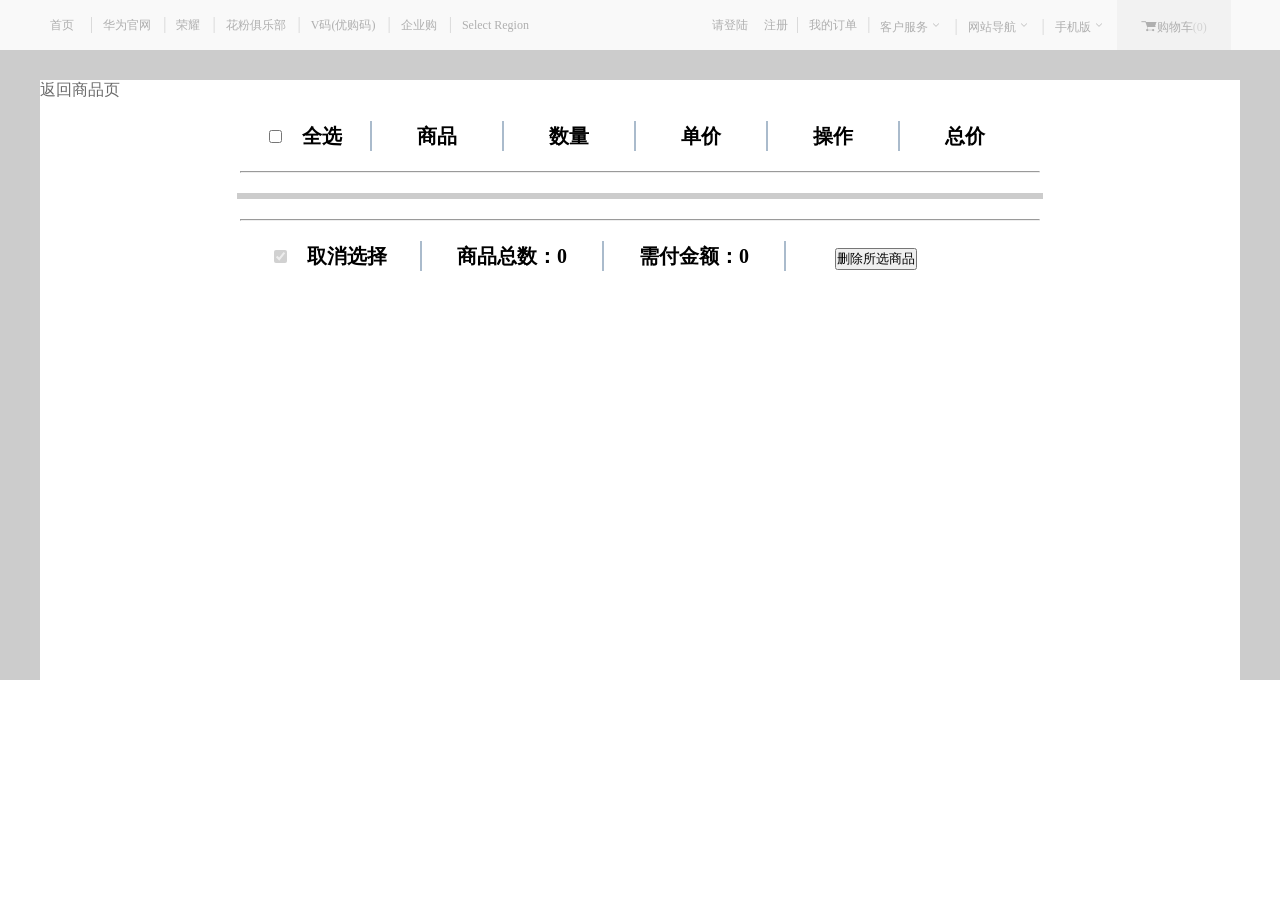
<file: shpping.html>
<!DOCTYPE html>
<html lang="en">

<head>
    <meta charset="UTF-8">
    <meta name="viewport" content="width=device-width, initial-scale=1.0">
    <meta http-equiv="X-UA-Compatible" content="ie=edge">
    <title>购物车</title>
    <link rel="stylesheet" type="text/css" href="./css/publice.css" />
    <link rel="stylesheet" type="text/css" href="./css/iconfont.css" />
    <link rel="stylesheet" type="text/css" href="./css/shopping.css" />
</head>

<body>
    <!-- 导航 -->
    <div id="nav">
        <div class="nav_BX">
            <div class="nav_BXleft">
                <ul>
                    <li>
                        <a href="index.html">首页</a>
                        <span>|</span>
                    </li>
                    <li><a href="#">华为官网</a><span>|</span></li>
                    <li><a href="#">荣耀</a><span>|</span></li>
                    <li><a href="#">花粉俱乐部</a><span>|</span></li>
                    <li><a href="#">V码(优购码)</a><span>|</span></li>
                    <li><a href="#">企业购</a><span>|</span></li>
                    <li><a href="#">Select Region</a></li>
                </ul>
            </div>
            <div class="nav_BXright">
                <ul>
                    <li><a href="login.html" class="dl">请登陆</a>&nbsp;&nbsp;<a href="resiter.html">注册</a><span>|</span>
                    </li>
                    <li><a href="#">我的订单</a><span>|</span></li>
                    <li>
                        <a href="#">客户服务<i class="iconfont icon-xiajiantou"></i></a><span>|</span>
                        <div class="kf">
                            <p>帮助中心</p>
                            <p>联系客服</p>
                        </div>
                    </li>
                    <li>
                        <a href="#">网站导航<i class="iconfont icon-xiajiantou"></i></a><span>|</span>
                        <div class="wz">
                            <a href="#">商城首页</a>
                        </div>
                    </li>
                    <li>
                        <a href="#">手机版<i class="iconfont icon-xiajiantou"></i></a>
                        <div class="ewm">
                            <div class="ewm_top">
                                <div class="ewm_topleft">
                                    <img src="./images/02.jpg" />
                                </div>
                                <div>

                                </div>
                            </div>
                            <div class="ewn_centent">
                                <div class="ewn_cententleft">
                                    <img src="images/03.jpg" />
                                </div>
                                <div>

                                </div>
                            </div>
                            <div class="ewm_bottom">
                                <div class="ewm_bottomleft">
                                    <img src="./images/03.jpg" />
                                </div>
                                <div>

                                </div>
                            </div>
                        </div>
                    </li>
                    <li>
                        <a href="#"><i class="iconfont icon-gouwuche"></i>购物车<span class="gl">(0)</span></a>
                        <div class="gwc">
                            <div class="dgwc"></div>
                            <p>你的购物车空的,感觉选购吧</p>
                        </div>
                    </li>
                </ul>
            </div>
        </div>
    </div>
    <!--  -->
    <div id="content">
        <div class="content_BX">
            <div class="content_BXz">
                <div><a href="xiangqing.html">返回商品页</a></div>
                <ul class="title">
                    <li><input id="checkAll" type="checkbox" />&emsp;全选</li>
                    <li>商品</li>
                    <li>数量</li>
                    <li>单价</li>
                    <li>操作</li>
                    <li>总价</li>
                </ul>
                <div class="line">
                    <hr />
                </div>
                <div class="carts">
                    <!--<ul class="title">
		        		<li><input type="checkbox"/></li>
		        		<li>
		        			<p><img src="img/C语言.jpg"/></p>
		        		</li>
		        		<li><span>3</span></li>
		        		<li><span>60</span></li>
		        		<li><input type="button" value="-"/>&nbsp;|&nbsp;<input type="button" value="+"/></li>
		        		<li><span>0</span></li>
		        	</ul>-->
                </div>
                <div class="line">
                    <hr />
                </div>

                <ul id="footer" class="title">
                    <li><input id="deslection" type="checkbox" checked disabled />&emsp;取消选择</li>
                    <li>商品总数：<span id="totalCount">0</span></li>
                    <li>需付金额：<span id="totalPrice">0</span></li>
                    <li><input id="delCartGoods" type="button" value="删除所选商品" /></li>
                </ul>
            </div>
        </div>
    </div>
</body>
<script src="jquery/jquery.min.js"></script>
<script src="js/cookie.js"></script>
<script>
    var dl = document.getElementsByClassName("dl")[0];
    var cUName = getCookieByName("username");

    if (cUName) {
        dl.innerHTML = cUName;
        $("dl").attr('href', '#');
    }

    $(function () {
        new ShowCartGoods().init();
    })

    class ShowCartGoods {
        constructor() {
            this.userName = getCookieByName("username");
            this.cartGoods = [];
            this.goods = [];
            this.carts = $(".carts");
        }
        init() {
            this.getCartGoods();
            this.getGoods();
        }
        getCartGoods() {
            if (localStorage.getItem(this.userName + "goods")) {
                this.cartGoods = JSON.parse(localStorage.getItem(this.userName + "goods"));
                console.log(this.cartGoods)
            }
        }
        getGoods() {
            var _this = this;
            $.getJSON("goods.json", function (res) {
                _this.goods = res;
                console.log(res)
                _this.showGoodsInfo();
            })
        }
        showGoodsInfo() {
            var _this = this;
            var goodsStr = "";
            $.each(this.goods, function (index, good) {
                $.each(this, function (i, e) {
                   $.each(_this.cartGoods, function (cartIndex, god) {
                            if (e.bid == god.bid) {
                                goodsStr += `<ul class="title">
										<input class="gBid" type="hidden" value="${god.bid}"/>
										<li><input class="checkOne" type="checkbox"/></li>
										<li>
											<p><img src="${e.src}"/></p>
										</li>
										<li><span class="gNum">${god.num}</span></li>
										<li><span class="gPrice">${e.price}</span></li>
										<li><input type="button" class="cut" value="-"/>&nbsp;|&nbsp;<input type="button" class="add" value="+"/></li>
										<li><span class="gtotalPrice">${god.num*e.price}</span></li>
									</ul>`;
                            }
                    })
                })


            })
            console.log(goodsStr);
            _this.carts.html(goodsStr);
            //增删改
            new ComputeCart().init();
        }
    }


    //增删改查
    class ComputeCart{
        constructor(){
            this.checkAll = $("#checkAll");//全选按钮
			this.deslection = $("#deslection");//取消选择按钮
			this.totalCount = $("#totalCount");//商品总数
			this.totalPrice = $("#totalPrice");//需付金额
			this.delCartGoods = $("#delCartGoods");//删除所选商品
			this.userName = getCookieByName("username");


            this.checkOne = null;
            this.cut = null;
            this.add = null;
            this.gtotalPrice = null;
        }
        init(){
			//初始化所有动态生产的商品节点
			this.initDom();
			//选择所有
			this.checkAllClick();
			//取消选择
			this.deslectionClick();
			//单选按钮
			this.checkOneClick();
			//减一下
			this.cutClick();
			//加一个
			this.addClick();
			//删除所选商品
			this.delCartGoodsClick();

            this.updateNums()
        }
        initDom(){
            this.checkOne = $(".checkOne");
            this.cut = $(".cut");
            this.add = $(".add");
            this.gtotalPrice = $(".gtotalPrice");
        }
        //选择所有
        checkAllClick(){
            var _this = this;
            this.checkAll.click(function(){
                _this.checkOne.prop("checked",true);
                //选择所有按钮禁止点击
                $(this).prop("disabled",true);
                //deslection未选中
                _this.deslection.prop("disabled",false).prop("checked",false);

                //获取数据
                var tNum = _this.computNum();
                $(".gl").html(tNum);
                //获取总价
                var tPrice = _this.computTotalPrice();
                _this.totalCount.html(tNum);
                _this.totalPrice.html(tPrice);
            })
        }
        //取消选择
        deslectionClick(){
            var _this = this;
            this.deslection.click(function(){
                _this.checkOne.prop("checked",false);
                //deslection禁止点击
                $(this).prop("disabled",true);
                //checkAll可点,未选中
                _this.checkAll.prop("disabled",false).prop("checked",false);
                _this.totalCount.html(0);
                _this.totalPrice.html(0);
            })
        }
        //选中单个
        checkOneClick(){
            var _this = this;
            this.checkOne.click(function(){
                var isAllChecked = true;
                var isOneChecked = false;

                $.each(_this.checkOne,function(index,item){
                    if($(item).prop("checked")){
                        //只要进来执行了最少有一个被选中
                        isOneChecked = true;
                    }else{
                        //只要来这里执行，说明最少有一个没有被选中
                        isAllChecked = false;
                    }
                })

                if(isAllChecked){
                    //只要所有的都被选中了，checkAll不可点，选中
                    _this.checkAll.prop("disabled",true).prop("checked",true);
                }else{
                    //只要有一个没有被选中，checkAll可点，未选中
                    _this.checkAll.prop("disabled",false).prop("checked",false);
                }
                if(isOneChecked){
                    //最少有一个被选中的，deslection可点，未选中
                    _this.deslection.prop("disabled",false).prop("checked",false);
                }else{
                    //所有的都没有被选中，deslection不可点，选中
                    _this.deslection.prop("disabled",true).prop("checked",true);
                }
                //获取数量
                var tNum = _this.computNum();
                //获取总价
				var tPrice = _this.computTotalPrice();
				_this.totalCount.html(tNum);
				_this.totalPrice.html(tPrice);
            })
        }
        //计算数量，根据checkone的选中状态来计算
        computNum(){
            var num = 0;
            $.each(this.checkOne,function(index,item){
                if($(item).prop("checked")){
                    //计算当前这个商品对应的数量
                    num += parseInt($(item).parent().parent().find(".gNum").html());
                }
            })
            return num;
        }
        computTotalPrice(){
            var price = 0;
            $.each(this.checkOne,function(index,item){
                if($(item).prop("checked")){
                    //计算当前商品对应的数据
                    price += parseInt($(item).parent().parent().find(".gtotalPrice").html());
                }
            })
            return price;
        }
        cutClick(){
            var _this = this;
            this.cut.click(function(){
                var gUl = $(this).parent().parent();
                var gNum = parseInt(gUl.find(".gNum").html());
                var gPrice = parseInt(gUl.find(".gPrice").html());
                --gNum;
                if(gNum === 0){
                    var flag = confirm("商品不能是0个，是否要删除");
                    if(flag){
                        gUl.remove();
                        _this.initDom();
                    }
                    _this.computOneNumAndPrice(gUl,gNum,gPrice);
                    //获取数量
					var tNum = _this.computNum();
					//获取总价
					var tPrice = _this.computTotalPrice();
					_this.totalCount.html(tNum);
					_this.totalPrice.html(tPrice);
                    return;
                }
                //数量加1，总价加一杯
                _this.computOneNumAndPrice(gUl,gNum,gPrice);
                				//获取数量
				var tNum = _this.computNum();
				//获取总价
				var tPrice = _this.computTotalPrice();
				_this.totalCount.html(tNum);
				_this.totalPrice.html(tPrice);
            })
        }
        addClick(){
            var _this = this;
            this.add.click(function(){
                var gUl = $(this).parent().parent();
				var gNum = parseInt(gUl.find(".gNum").html());
				var gPrice = parseInt(gUl.find(".gPrice").html());
				//数量加一，总价加一倍
				_this.computOneNumAndPrice(gUl,++gNum,gPrice);
				//获取数量
				var tNum = _this.computNum();
				//获取总价
				var tPrice = _this.computTotalPrice();
				
				_this.totalCount.html(tNum);
				_this.totalPrice.html(tPrice);
            })
        }
        computOneNumAndPrice(gUl,num,price){
            gUl.find(".gNum").html(num);
			gUl.find(".gtotalPrice").html(num * price);
			//localStorage同步更新
			//更新对应当前bid商品的num也要发生改变
			this.updateCart(num,gUl.find(".gBid").val());
        }
        updateCart(num,gBid){
			var cartGoods = JSON.parse(localStorage.getItem(this.userName+"goods"));
			//更新对应当前bid商品的num也要发生改变
			$.each(cartGoods,function(index,ele){
				if(ele.bid == gBid){
					ele.num = num;//修改对应bid中商品的num
					if(num == 0){
						cartGoods.splice(index,1);
					}
					return false;
				}
			})
			//修改好后重新更新购物车
			localStorage.setItem(this.userName+"goods",JSON.stringify(cartGoods));
		}
        delCartGoodsClick(){
			var _this = this;
			this.delCartGoods.click(function(){
				$.each(_this.checkOne,function(index,item){
					if($(item).prop("checked")){
						//删除
						$(item).parent().parent().remove();
						_this.updateCart(0,$(item).parent().parent().find(".gBid").val());
					}
				})
				_this.totalCount.html(0);
				_this.totalPrice.html(0);
				//更新页面节点
				_this.initDom();
			})
		}
        updateNums(){
            var s=JSON.parse(localStorage.getItem(this.userName+"goods"));
            var n=0;
            $.each(s,function(index,item){
                console.log(item.num)
                n+=parseInt(item.num);
                $(".gl").html(n);
            })
        }
    }


</script>

</html>
</file>
<file: css/publice.css>
body,ol,ul,h1,h2,h3,h4,h5,h6,p,th,td,dl,dd,form,fieldset,legend,input,textarea,select,figure,figcaption{
    margin:0;
    padding:0;
}
body,html{
    font-size:12px "微软雅黑"，Arial
}
h1,h2,h3,h4,h5,h6,b,strong{
    font-weight:normal;
    font-size:100%;
}
i,em{
    font-style:normal
}
li{
    list-style:none;
}
a{
    color:#6b6b6b;
    text-decoration: none;
}
input{
    outline:none;
}
</file>
<file: css/iconfont.css>
@font-face {font-family: "iconfont";
  src: url('../font/iconfont.eot?t=1570619609655'); /* IE9 */
  src: url('../font/iconfont.eot?t=1570619609655#iefix') format('embedded-opentype'), /* IE6-IE8 */
  url('[data-uri]') format('woff2'),
  url('../font/iconfont.woff?t=1570619609655') format('woff'),
  url('../font/iconfont.ttf?t=1570619609655') format('truetype'), /* chrome, firefox, opera, Safari, Android, iOS 4.2+ */
  url('../font/iconfont.svg?t=1570619609655#iconfont') format('svg'); /* iOS 4.1- */
}

.iconfont {
  font-family: "iconfont" !important;
  font-size: 16px;
  font-style: normal;
  -webkit-font-smoothing: antialiased;
  -moz-osx-font-smoothing: grayscale;
}

.icon-faj:before {
  content: "\e62b";
}

.icon-daohang:before {
  content: "\e61f";
}

.icon-shoucang:before {
  content: "\e62c";
}

.icon-guanbi:before {
  content: "\e6a0";
}

.icon-chexian:before {
  content: "\e7ab";
}

.icon-yousanjiao:before {
  content: "\e600";
}

.icon-zhaoxiangji:before {
  content: "\e689";
}

.icon-ju:before {
  content: "\e601";
}

.icon-youxi:before {
  content: "\e60b";
}

.icon-xiajiantou:before {
  content: "\e605";
}

.icon-taobao:before {
  content: "\e7e4";
}

.icon-chonghuafei:before {
  content: "\e66a";
}

.icon-gouwuche:before {
  content: "\e6e3";
}

.icon-tianmao:before {
  content: "\e613";
}

.icon-taopiaopiao:before {
  content: "\e618";
}

.icon-huiyuanjulebu:before {
  content: "\e7b3";
}

.icon-youjianyou:before {
  content: "\e602";
}

.icon-zhifubao:before {
  content: "\e603";
}

.icon-aliwangwang:before {
  content: "\ead8";
}

.icon-tudouwang:before {
  content: "\eb27";
}

.icon-zhifu:before {
  content: "\e617";
}

.icon-tianmao1:before {
  content: "\e648";
}

.icon-feizhu:before {
  content: "\e604";
}
</file>
<file: css/shopping.css>
/* 导航 */
#nav {
    height: 50px;
    background: #f9f9f9;
    position: relative;
}

.nav_BX {
    width: 1200px;
    height: 50px;
    margin: 0 auto;
}

.nav_BXleft {
    width: 561px;
    height: 50px;
    float: left;
}

.nav_BXleft ul {
    float: left;
}

.nav_BXleft ul li {
    float: left;
}

.nav_BXleft ul li a {
    font-size: 12px;
    color: #afafaf;
    line-height: 50px;
    padding: 0 10px;
}

.nav_BXleft ul li span {
    width: 1px;
    height: 12px;
    color: #d3d3d3;
}

.nav_BXleft ul li a:nth-child(1) {
    padding-right: 12px;
}

.nav_BXleft ul li a:hover {
    color: red;
}

.nav_BXright {
    width: 528px;
    height: 50px;
    float: right;

}

.nav_BXright ul {
    float: left;
}

.nav_BXright ul li {
    float: left;
}

.nav_BXright ul li a {
    font-size: 12px;
    color: #afafaf;
    line-height: 50px;
    padding: 0 10px;
}

.nav_BXright ul li span {
    width: 1px;
    height: 12px;
    color: #d3d3d3;
}

.nav_BXright ul li:nth-child(1) a {
    padding: 0;
    margin-right: 8px;
}

.nav_BXright ul li:nth-child(6) {
    width: 114px;
    height: 50px;
    background: #f2f2f2;
    text-align: center;
}

.nav_BXright ul li a:hover {
    color: red;
}

/* .nav_BXright ul li a:nth-child(3):hover .kf{
    display:block;
} */
.kf {
    position: absolute;
    left: 1008px;
    top: 50px;
    width: 89px;
    height: 90px;
    font-size: 12px;
    color: #afafaf;
    padding-left: 5px;
    line-height: 26px;
    display: none;
}

.wz {
    position: absolute;
    top: 50px;
    left: 358px;
    width: 816px;
    height: 203px;
    border: 1px solid #fff;
    border-radius: 5px;
    /*  background:red; */
    display: none;
}

.ewm {
    position: absolute;
    top: 50px;
    left: 968px;
    width: 282px;
    height: 488px;
    border: 1px solid #ccc;
    border-radius: 5px;
    background: #fff;
    display: none;
}

.ewm_top {
    height: 160px;
    border-bottom: 1px solid #ccc;

}

.ewm_topleft {
    width: 112px;
    height: 112px;
    padding-top: 25px;
    padding-left: 34px;
}

.ewm_topleft img {
    width: 100%;
    height: 100%;
}

.ewn_centent {
    height: 160px;
    border-bottom: 1px solid #ccc;

}

.ewn_cententleft {
    width: 112px;
    height: 112px;
    padding-top: 25px;
    padding-left: 34px;
}

.ewn_cententleft img {
    width: 100%;
    height: 100%;
}

.ewm_bottom {
    height: 160px;

}

.ewm_bottomleft {
    width: 112px;
    height: 112px;
    padding-top: 25px;
    padding-left: 34px;
}

.ewm_bottomleft img {
    width: 100%;
    height: 100%;
}

.gwc {
    position: absolute;
    left: 836px;
    top: 50px;
    width: 528px;
    height: 280px;
    border: 1px solid #ccc;
    border-radius: 5px;
    display: none;
}

.dgwc {
    width: 100px;
    height: 100px;
    background: url(../images/icon-header.png) no-repeat 0px -167px;
    margin-top: 50px;
    margin-left: 214px;
}

.gwc>p {
    margin-top: 20px;
    color: #d3d3d3;
}

#content{
    width:100%;
    background: #ccc;
}
.content_BX{
    width:1200px;
    min-height: 600px;
    margin:0 auto;
    padding-top:30px ;
}
.content_BXz{
    width:1200px;
    min-height: 600px;
    background: #fff;
}

.title{
    width: 800px;
    margin: 20px auto;
    font-size: 20px;
    font-weight: bold;
}
.title:after{
    content: " ";
    display: block;
    clear: both;
}
.title li{
    width: 130px;
    line-height: 30px;
    float: left;
    text-align: center;
    border-right: 2px solid #AABBCC;
}
.title li:last-child{
    border-right: none;
}
.line{
    width: 800px;
    margin: 20px auto;
}
.carts{
    width: 800px;
    margin: 20px auto;
    border: 3px solid #CCCCCC;
}
.carts .title{
    height: 120px;
}
.carts .title li{
    height: 120px;
    line-height: 120px;
    border-bottom: 2px dotted #CCCCCC;
    border-top: 2px dotted #CCCCCC;
    margin-bottom: 5px;
}
.carts .title li img{
    height: 100px;
}
.carts .title li p{
    padding: 5px 0;
}
.carts .title li input[type=button]{
    width: 20px;
    height: 20px;
    border-radius: 50%;
}
#footer li{
    width: 180px;
}
</file>
